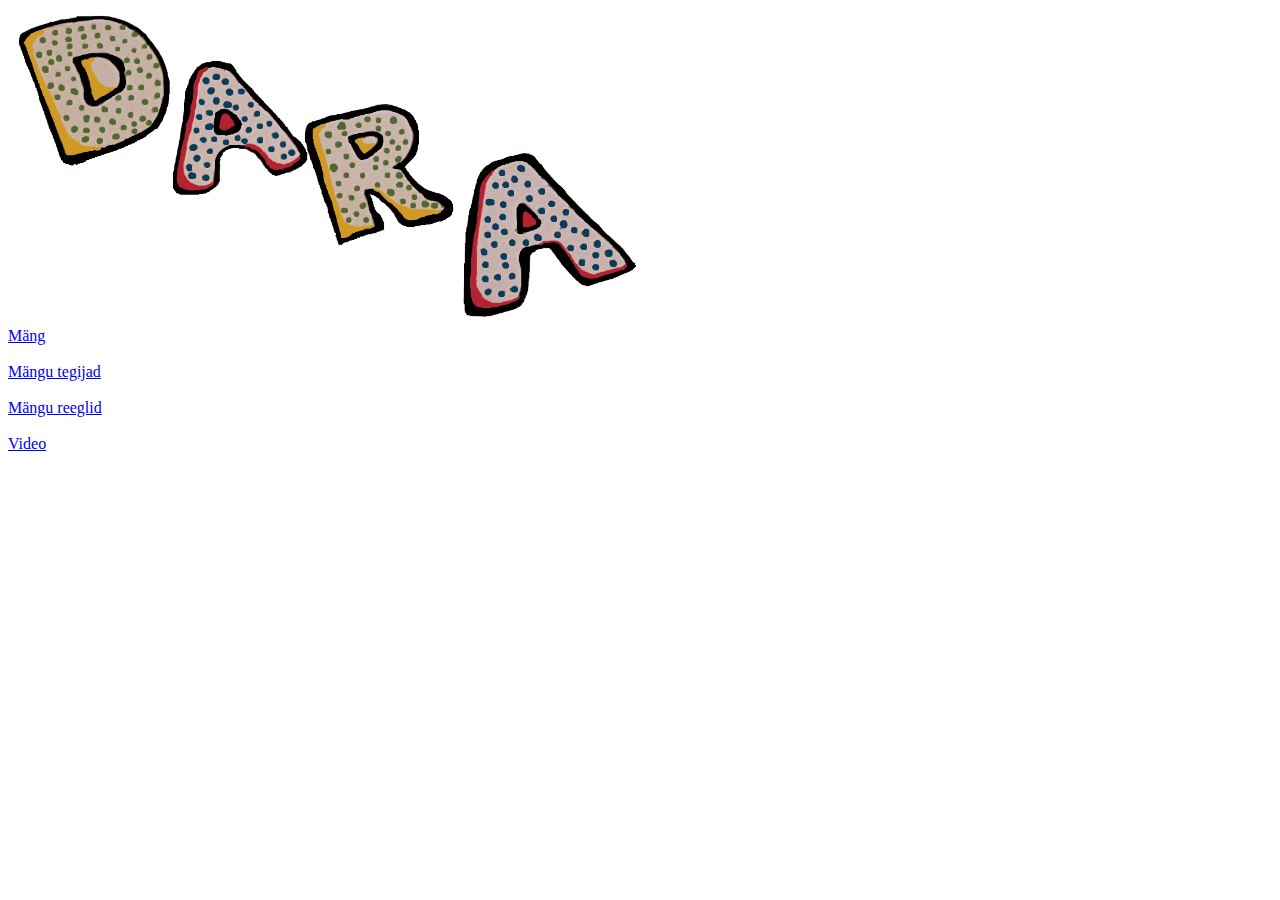
<file: index.html>
<html>
<head>
	<meta charset="UTF-8">
	<meta name="viewport" content="width=device-width, initial-scale=1.0">
	<meta http-equiv="X-UA-Compatible" content="ie=edge">
	<title>Dara</title>
    <link rel="stylesheet" href="https://maxcdn.bootstrapcdn.com/bootstrap/4.0.0-beta.2/css/bootstrap.min.css" integrity="sha384-PsH8R72JQ3SOdhVi3uxftmaW6Vc51MKb0q5P2rRUpPvrszuE4W1povHYgTpBfshb" crossorigin="anonymous">	
</head>
<body>
	<div class='jumbotron vertical-center'>
		<div class='container text-center'>
			<!--<h1 style='text-align:center'>DARA</h1>
			<p>Logo siia...</p>-->
			<img src='logo.png' alt='dara-logo' class='img-rounded' style='width:50%;'>
		</div>
	</div>
	<div class='container text-center'>
		<div class='btn-vertical btn-group-lg'>
			<a class='btn btn-primary' style='width:20%;' href='./dara.html'>Mäng</a>
			<br>
			<br>
			<a class='btn btn-primary' style='width:20%;' href='./tegijad.html'>Mängu tegijad</a>
			<br>
			<br>
			<a class='btn btn-primary' style='width:20%;' href='./reeglid.html'>Mängu reeglid</a>
			<br>
			<br>
			<a class='btn btn-primary' style='width:20%;' href='./video.html'>Video</a>
		</div>
	</div>
</body>
</html>
</file>
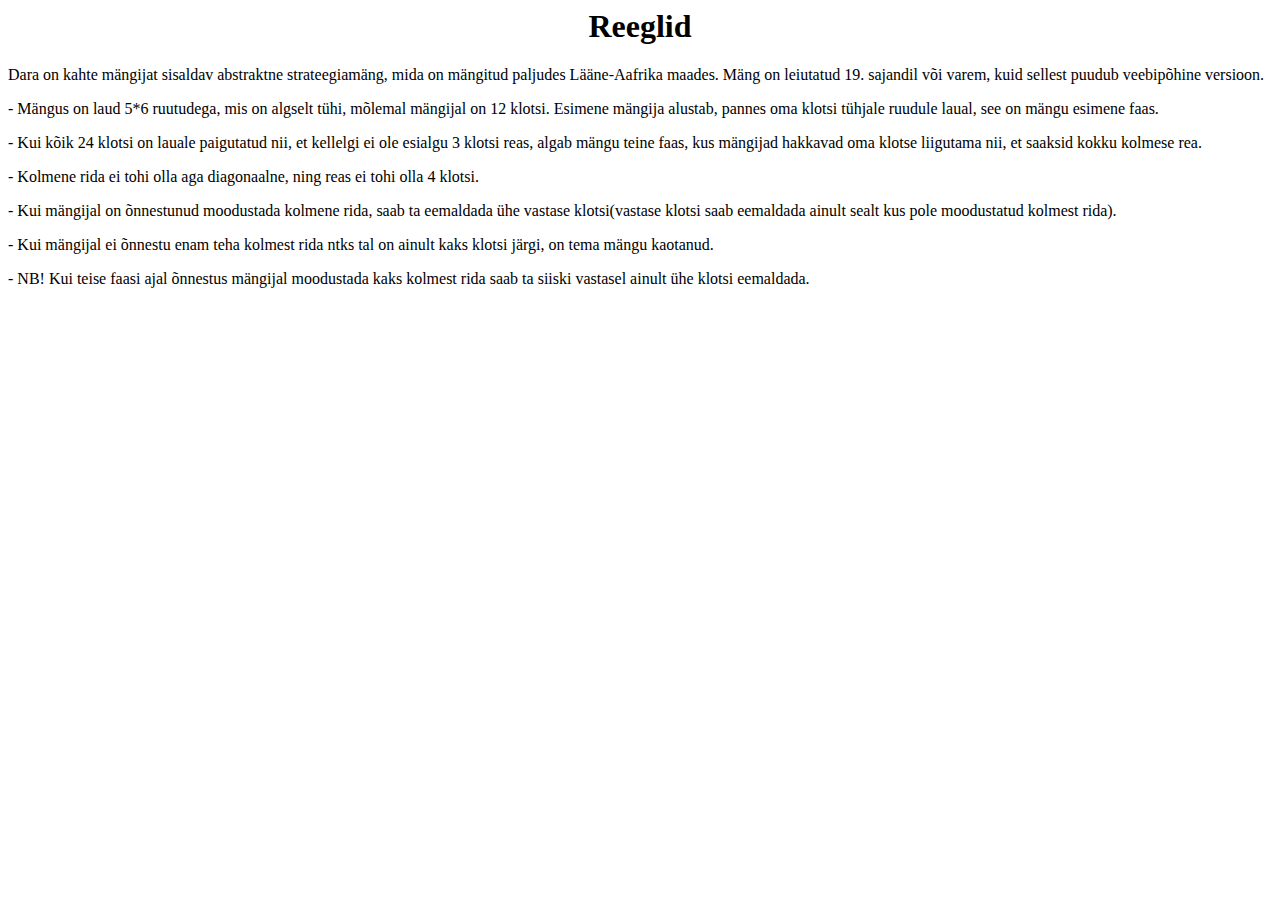
<file: reeglid.html>
<html>
<head>
	<meta charset="UTF-8">
	<meta name="viewport" content="width=device-width, initial-scale=1.0">
	<meta http-equiv="X-UA-Compatible" content="ie=edge">
	<title>Dara</title>
    <link rel="stylesheet" href="https://maxcdn.bootstrapcdn.com/bootstrap/4.0.0-beta.2/css/bootstrap.min.css" integrity="sha384-PsH8R72JQ3SOdhVi3uxftmaW6Vc51MKb0q5P2rRUpPvrszuE4W1povHYgTpBfshb" crossorigin="anonymous">
</head>
<body>
	<div class='jumbotron vertical-center'>
		<div class='container text-center'>
			<h1 style='text-align:center'>Reeglid</h1>
		</div>	
	</div>
	<div class='container'>
		<p>Dara on kahte mängijat sisaldav abstraktne strateegiamäng, mida on mängitud paljudes Lääne-Aafrika maades. Mäng on leiutatud 19. sajandil või varem, kuid sellest puudub veebipõhine versioon.</p>
		<p> - Mängus on laud 5*6 ruutudega, mis on algselt tühi, mõlemal mängijal on 12 klotsi. Esimene mängija alustab, pannes oma klotsi tühjale ruudule laual, see on mängu esimene faas.</p>
		<p> - Kui kõik 24 klotsi on lauale paigutatud nii, et kellelgi ei ole esialgu 3 klotsi reas, algab mängu teine faas, kus mängijad hakkavad oma klotse liigutama nii, et saaksid kokku kolmese rea.</p>
		<p> - Kolmene rida ei tohi olla aga diagonaalne, ning reas ei tohi olla 4 klotsi.</p>
		<p> - Kui mängijal on õnnestunud moodustada kolmene rida, saab ta eemaldada ühe vastase klotsi(vastase klotsi saab eemaldada ainult sealt kus pole moodustatud kolmest rida).</p>
		<p> - Kui mängijal ei õnnestu enam teha kolmest rida ntks tal on ainult kaks klotsi järgi, on tema mängu kaotanud.</p>
		<p> - NB! Kui teise faasi ajal õnnestus mängijal moodustada kaks kolmest rida saab ta siiski vastasel ainult ühe klotsi eemaldada.</p>
	</div>
</html>
</file>
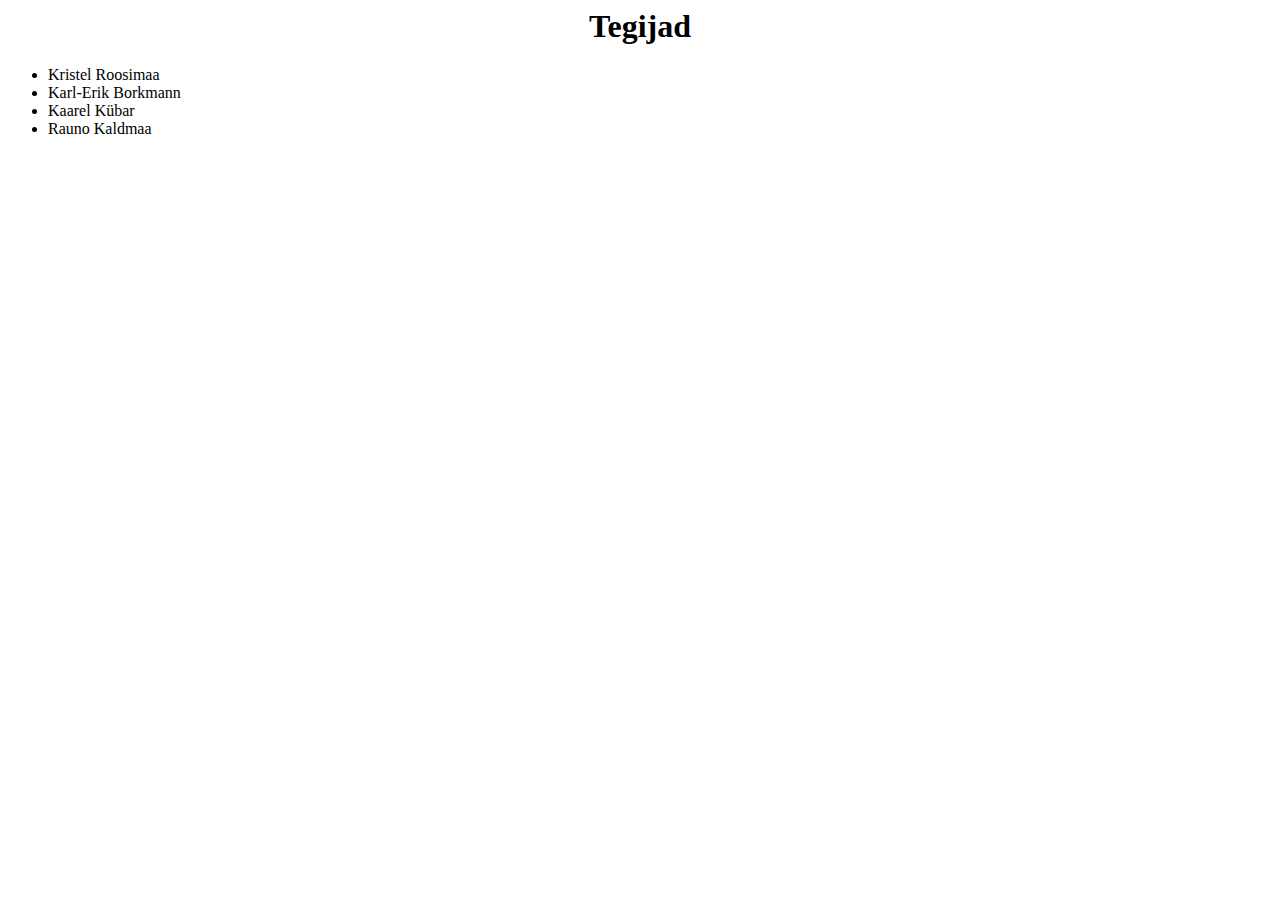
<file: tegijad.html>
<html>
<head>
	<meta charset="UTF-8">
	<meta name="viewport" content="width=device-width, initial-scale=1.0">
	<meta http-equiv="X-UA-Compatible" content="ie=edge">
	<title>Dara</title>
    <link rel="stylesheet" href="https://maxcdn.bootstrapcdn.com/bootstrap/4.0.0-beta.2/css/bootstrap.min.css" integrity="sha384-PsH8R72JQ3SOdhVi3uxftmaW6Vc51MKb0q5P2rRUpPvrszuE4W1povHYgTpBfshb" crossorigin="anonymous">
</head>
<body>
	<div class='jumbotron vertical-center'>
		<div class='container text-center'>
			<h1 style='text-align:center'>Tegijad</h1>
		</div>
	</div>
	<div class='container'>
		<ul class='list-group '>
			<li class='list-group-item text-center'>Kristel Roosimaa</li>
			<li class='list-group-item text-center'>Karl-Erik Borkmann</li>
			<li class='list-group-item text-center'>Kaarel Kübar</li>
			<li class='list-group-item text-center'>Rauno Kaldmaa</li>
		</ul>
	</div>
</body>
</html>
</file>
